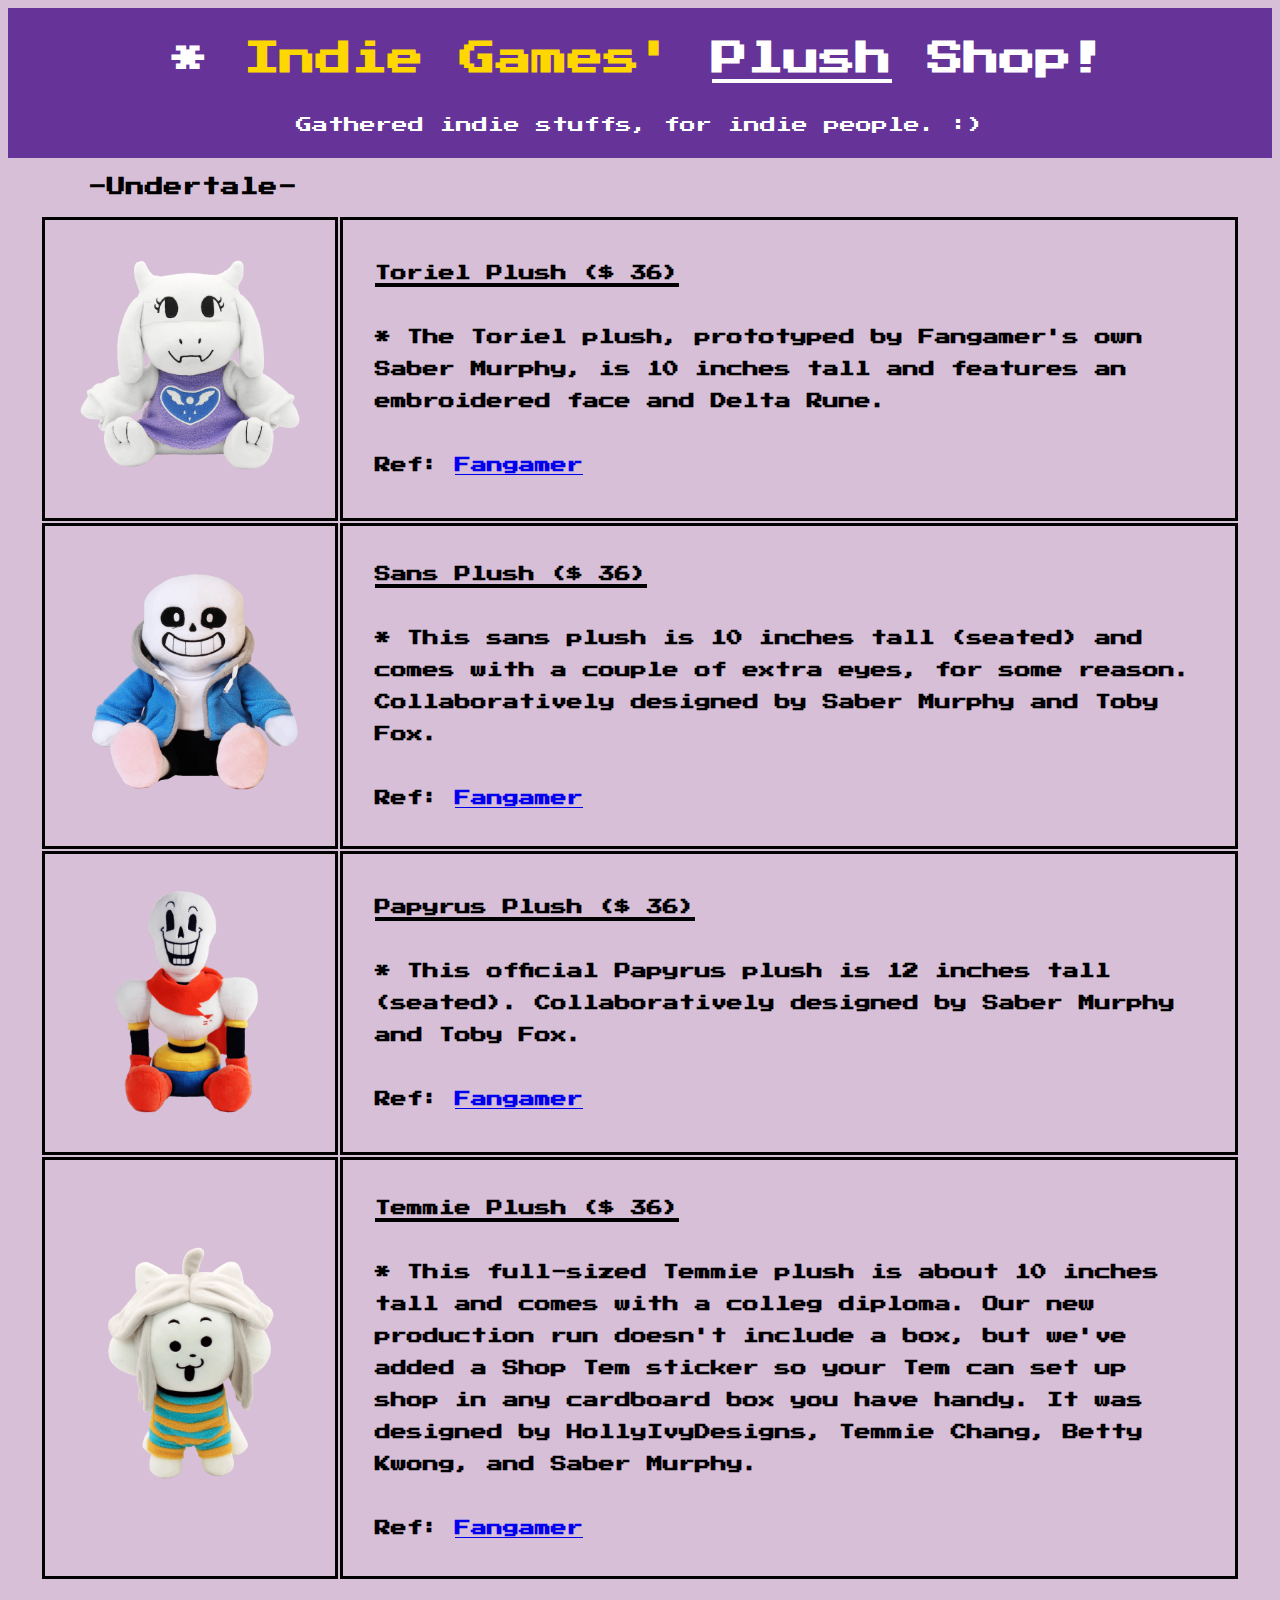
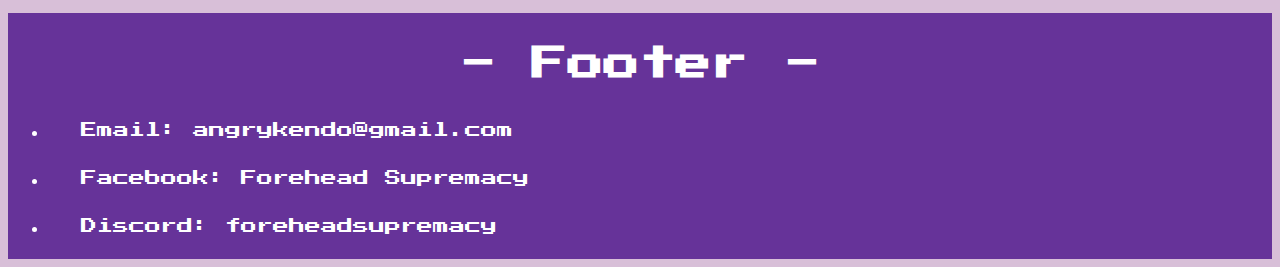
<file: my1stcategory.html>
<!DOCTYPE html>
<html lang="en">
<head>

    <meta charset="UTF-8">
    <meta name="viewport" content="width=device-width, initial-scale=1.0">
    <title>My 1st Category</title>

    <link rel="stylesheet" href="mystyle.css">

</head>
<body>
    
    <div id="head">
    <h1>* <font id="indie">Indie Games'</font> <u>Plush</u> Shop!</h1>
    <p id="subh">Gathered indie stuffs, for indie people. :)</p>
    </div>

    <h3>-Undertale-</h3>
        <table>
            <tr>
                <th><img src="resources/Toriel_Plush.png" alt="Toriel Plush"></th>
                <th class="des"><u>Toriel Plush ($ 36)</u><br><br>
                    * The Toriel plush, prototyped by Fangamer's own Saber Murphy, is 10 inches tall and features an embroidered face and Delta Rune.<br><br>
                    Ref: <a href="https://www.fangamer.com/collections/undertale/products/undertale-toriel-plush">Fangamer</a>
                </th>
            </tr>
            <tr>
                <td><img src="resources/Sans_Plush.png" alt="Sans Plush"></td>
                <td class="des"><u>Sans Plush ($ 36)</u><br><br>
                    * This sans plush is 10 inches tall (seated) and comes with a couple of extra eyes, for some reason. Collaboratively designed by Saber Murphy and Toby Fox.<br><br>
                    Ref: <a href="https://www.fangamer.com/collections/undertale/products/undertale-sans-plush">Fangamer</a>
                </td>
            </tr>
            <tr>
                <td><img src="resources/Papyrus_Plush.png" alt="Papyrus Plush"></td>
                <td class="des"><u>Papyrus Plush ($ 36)</u><br><br>
                    * This official Papyrus plush is 12 inches tall (seated). Collaboratively designed by Saber Murphy and Toby Fox.<br><br>
                    Ref: <a href="https://www.fangamer.com/collections/undertale/products/papyrus-plush">Fangamer</a>
                </td>
            </tr>
            <tr>
                <td><img src="resources/Temmie_Plush.png" alt="Temmie Plush"></td>
                <td class="des"><u>Temmie Plush ($ 36)</u><br><br>
                    * This full-sized Temmie plush is about 10 inches tall and comes with a colleg diploma. Our new production run doesn't include a box, but we've added a Shop Tem sticker so your Tem can set up shop in any cardboard box you have handy. It was designed by HollyIvyDesigns, Temmie Chang, Betty Kwong, and Saber Murphy.<br><br>
                    Ref: <a href="https://www.fangamer.com/products/undertale-shop-tem-plush?_pos=4&_psq=temmie&_ss=e&_v=1.0">Fangamer</a>
                </td>
            </tr>
        </table>

        <footer>
        <div id="footer">
            <h1>- Footer -</h1>
            <ul>
                <li>
                    <p>Email: angrykendo@gmail.com</p>
                </li>
                <li>
                    <p>Facebook: Forehead Supremacy</p>
                </li>
                <li>
                    <p>Discord: foreheadsupremacy</p>
                </li>
            </ul>
        </div>
    </footer>

    <noscript>Couldn't show you the Indie stuffs if your JavaScript doesn't in your browser support, sorry! :(</noscript>

</body>
</html>
</file>
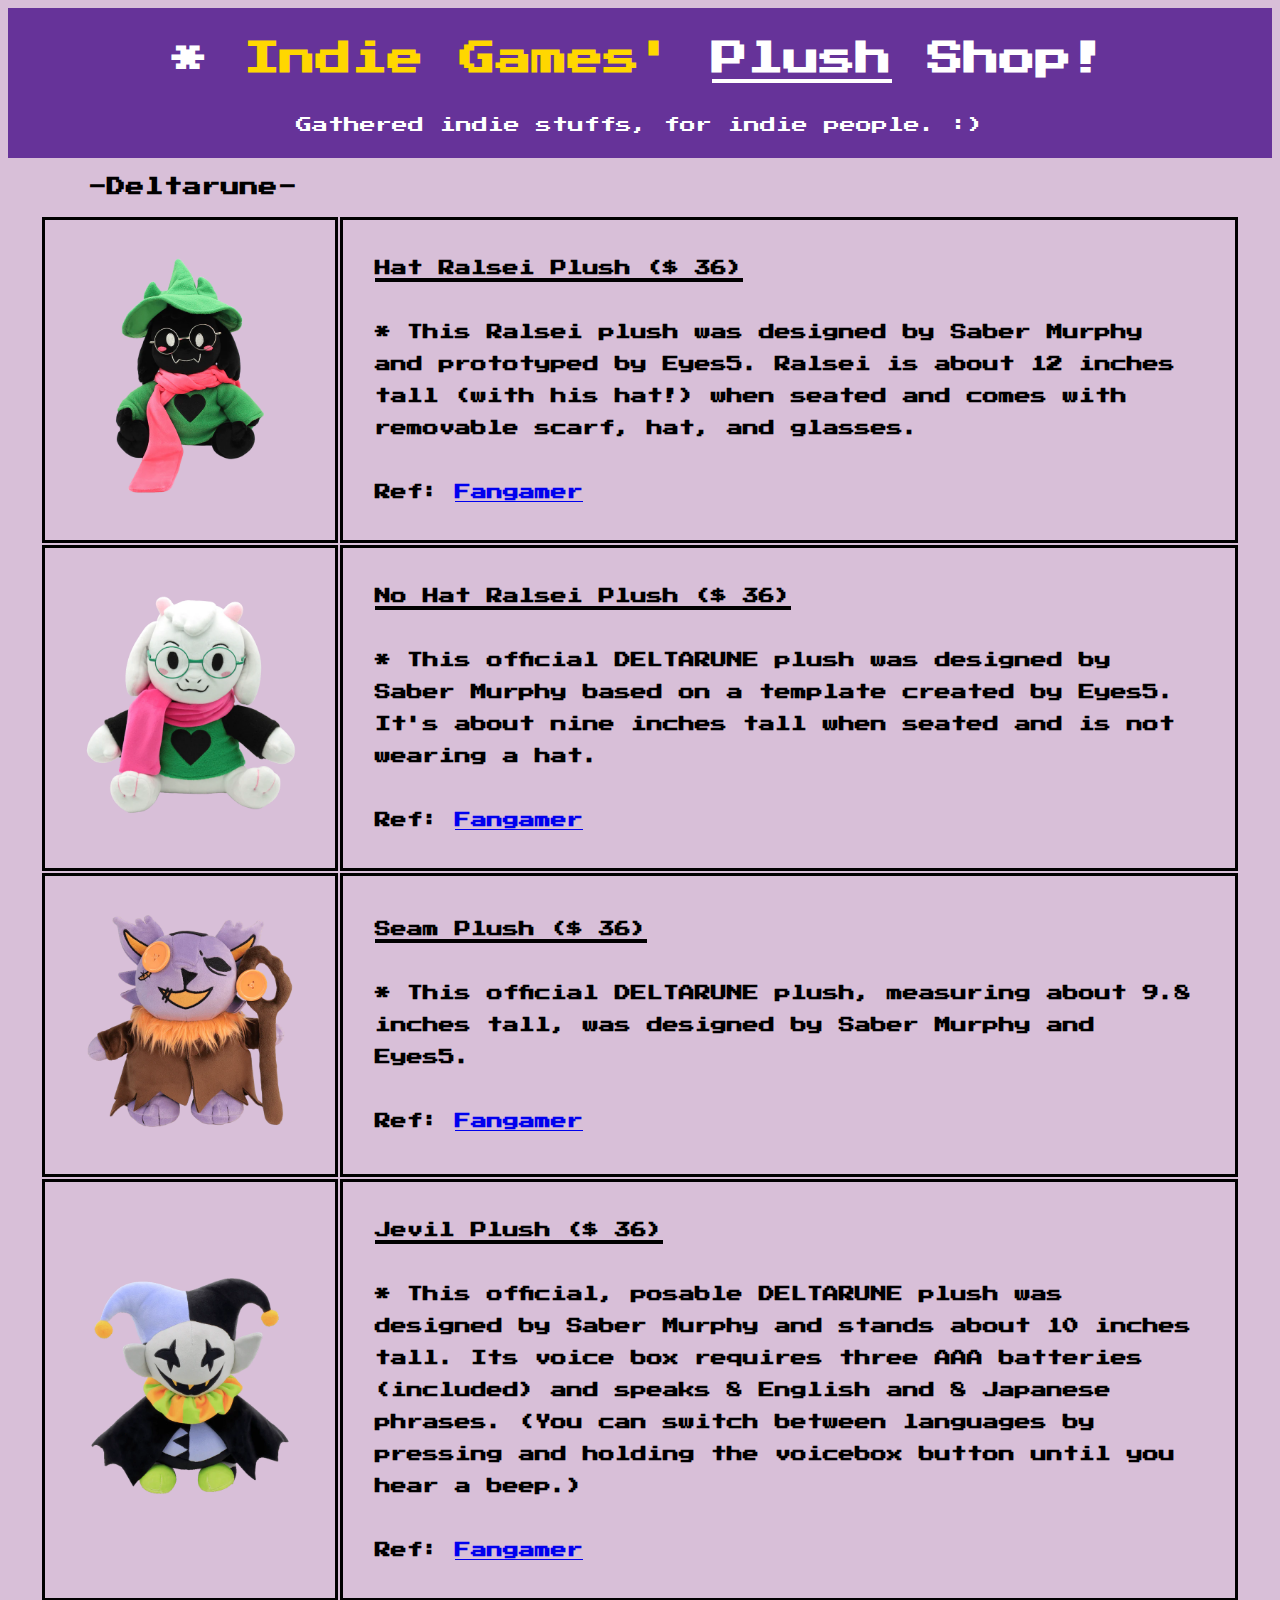
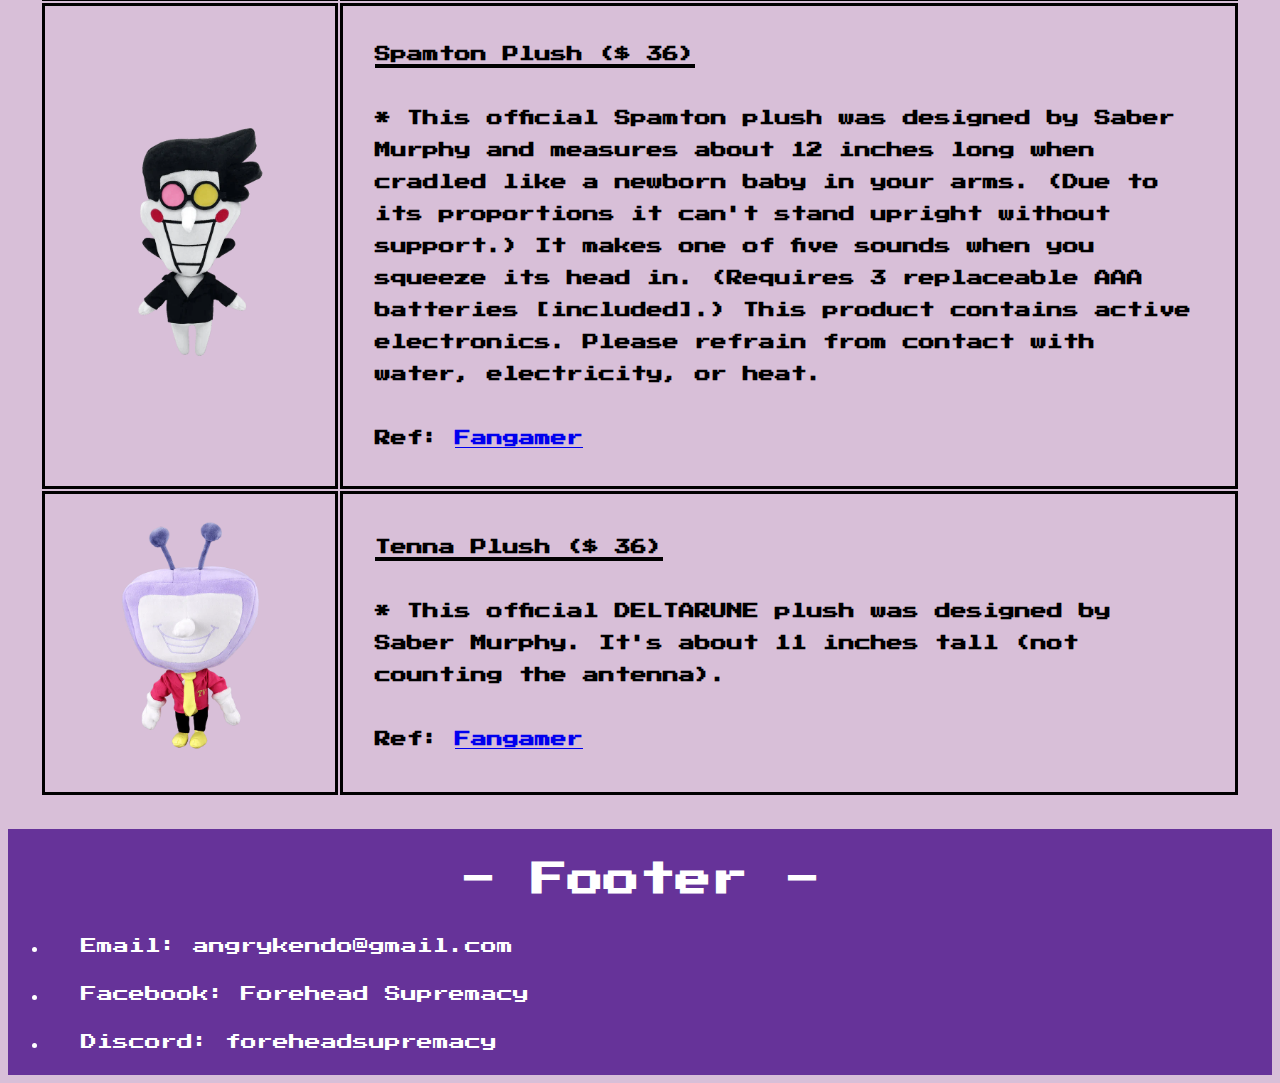
<file: my2ndcategory.html>
<!DOCTYPE html>
<html lang="en">
<head>

    <meta charset="UTF-8">
    <meta name="viewport" content="width=device-width, initial-scale=1.0">
    <title>My 2nd Category</title>

    <link rel="stylesheet" href="mystyle.css">

</head>
<body>
    
    <div id="head">
    <h1>* <font id="indie">Indie Games'</font> <u>Plush</u> Shop!</h1>
    <p id="subh">Gathered indie stuffs, for indie people. :)</p>
    </div>

    <h3>-Deltarune-</h3>
        <table>
            <tr>
                <th><img src="resources/Hat_Ralsei_Plush.png" alt="Hat Ralsei Plush"></th>
                <th class="des"><u>Hat Ralsei Plush ($ 36)</u><br><br>
                    * This Ralsei plush was designed by Saber Murphy and prototyped by Eyes5. Ralsei is about 12 inches tall (with his hat!) when seated and comes with removable scarf, hat, and glasses.<br><br>
                    Ref: <a href="https://www.fangamer.com/products/deltarune-ralsei-plush?_pos=1&_psq=ralse&_ss=e&_v=1.0">Fangamer</a>
                </th>
            </tr>
            <tr>
                <td><img src="resources/No_Hat_Ralsei_Plush.png" alt="No Hat Ralsei Plush"></td>
                <td class="des"><u>No Hat Ralsei Plush ($ 36)</u><br><br>
                    * This official DELTARUNE plush was designed by Saber Murphy based on a template created by Eyes5. It's about nine inches tall when seated and is not wearing a hat.<br><br>
                    Ref: <a href="https://www.fangamer.com/products/deltarune-ch2-ralsei-plush">Fangamer</a>
                </td>
            </tr>
            <tr>
                <td><img src="resources/Seam_Plush.png" alt="Seam Plush"></td>
                <td class="des"><u>Seam Plush ($ 36)</u><br><br>
                    * This official DELTARUNE plush, measuring about 9.8 inches tall, was designed by Saber Murphy and Eyes5.<br><br>
                    Ref: <a href="https://www.fangamer.com/products/seam-deltarune-plush?_pos=1&_psq=seam+plu&_ss=e&_v=1.0">Fangamer</a>
                </td>
            </tr>
            <tr>
                <td><img src="resources/Jevil_Plush.png" alt="Jevil Plush"></td>
                <td class="des"><u>Jevil Plush ($ 36)</u><br><br>
                    * This official, posable DELTARUNE plush was designed by Saber Murphy and stands about 10 inches tall. Its voice box requires three AAA batteries (included) and speaks 8 English and 8 Japanese phrases. (You can switch between languages by pressing and holding the voicebox button until you hear a beep.)<br><br>
                    Ref: <a href="https://www.fangamer.com/products/jevil-plush?_pos=1&_psq=jevil&_ss=e&_v=1.0">Fangamer</a>
                </td>
            </tr>
            <tr>
                <td><img src="resources/Spamton_Plush.png" alt="[KROMER] MAN"></td>
                <td class="des"><u>Spamton Plush ($ 36)</u><br><br>
                    * This official Spamton plush was designed by Saber Murphy and measures about 12 inches long when cradled like a newborn baby in your arms. (Due to its proportions it can't stand upright without support.) It makes one of five sounds when you squeeze its head in. (Requires 3 replaceable AAA batteries [included].) This product contains active electronics. Please refrain from contact with water, electricity, or heat.<br><br>
                    Ref: <a href="https://www.fangamer.com/products/deltarune-spamton-plush">Fangamer</a>
                </td>
            </tr>
            <tr>
                <td><img src="resources/Tenna_Plush.png" alt="Tenna Plush"></td>
                <td class="des"><u>Tenna Plush ($ 36)</u><br><br>
                    * This official DELTARUNE plush was designed by Saber Murphy. It's about 11 inches tall (not counting the antenna). <br><br>
                    Ref: <a href="https://www.fangamer.com/products/tenna-deltarune-plush">Fangamer</a>
                </td>
            </tr>
        </table>

        <footer>
        <div id="footer">
            <h1>- Footer -</h1>
            <ul>
                <li>
                    <p>Email: angrykendo@gmail.com</p>
                </li>
                <li>
                    <p>Facebook: Forehead Supremacy</p>
                </li>
                <li>
                    <p>Discord: foreheadsupremacy</p>
                </li>
            </ul>
        </div>
    </footer>

    <noscript>Couldn't show you the Indie stuffs if your JavaScript doesn't in your browser support, sorry! :(</noscript>

</body>
</html>
</file>
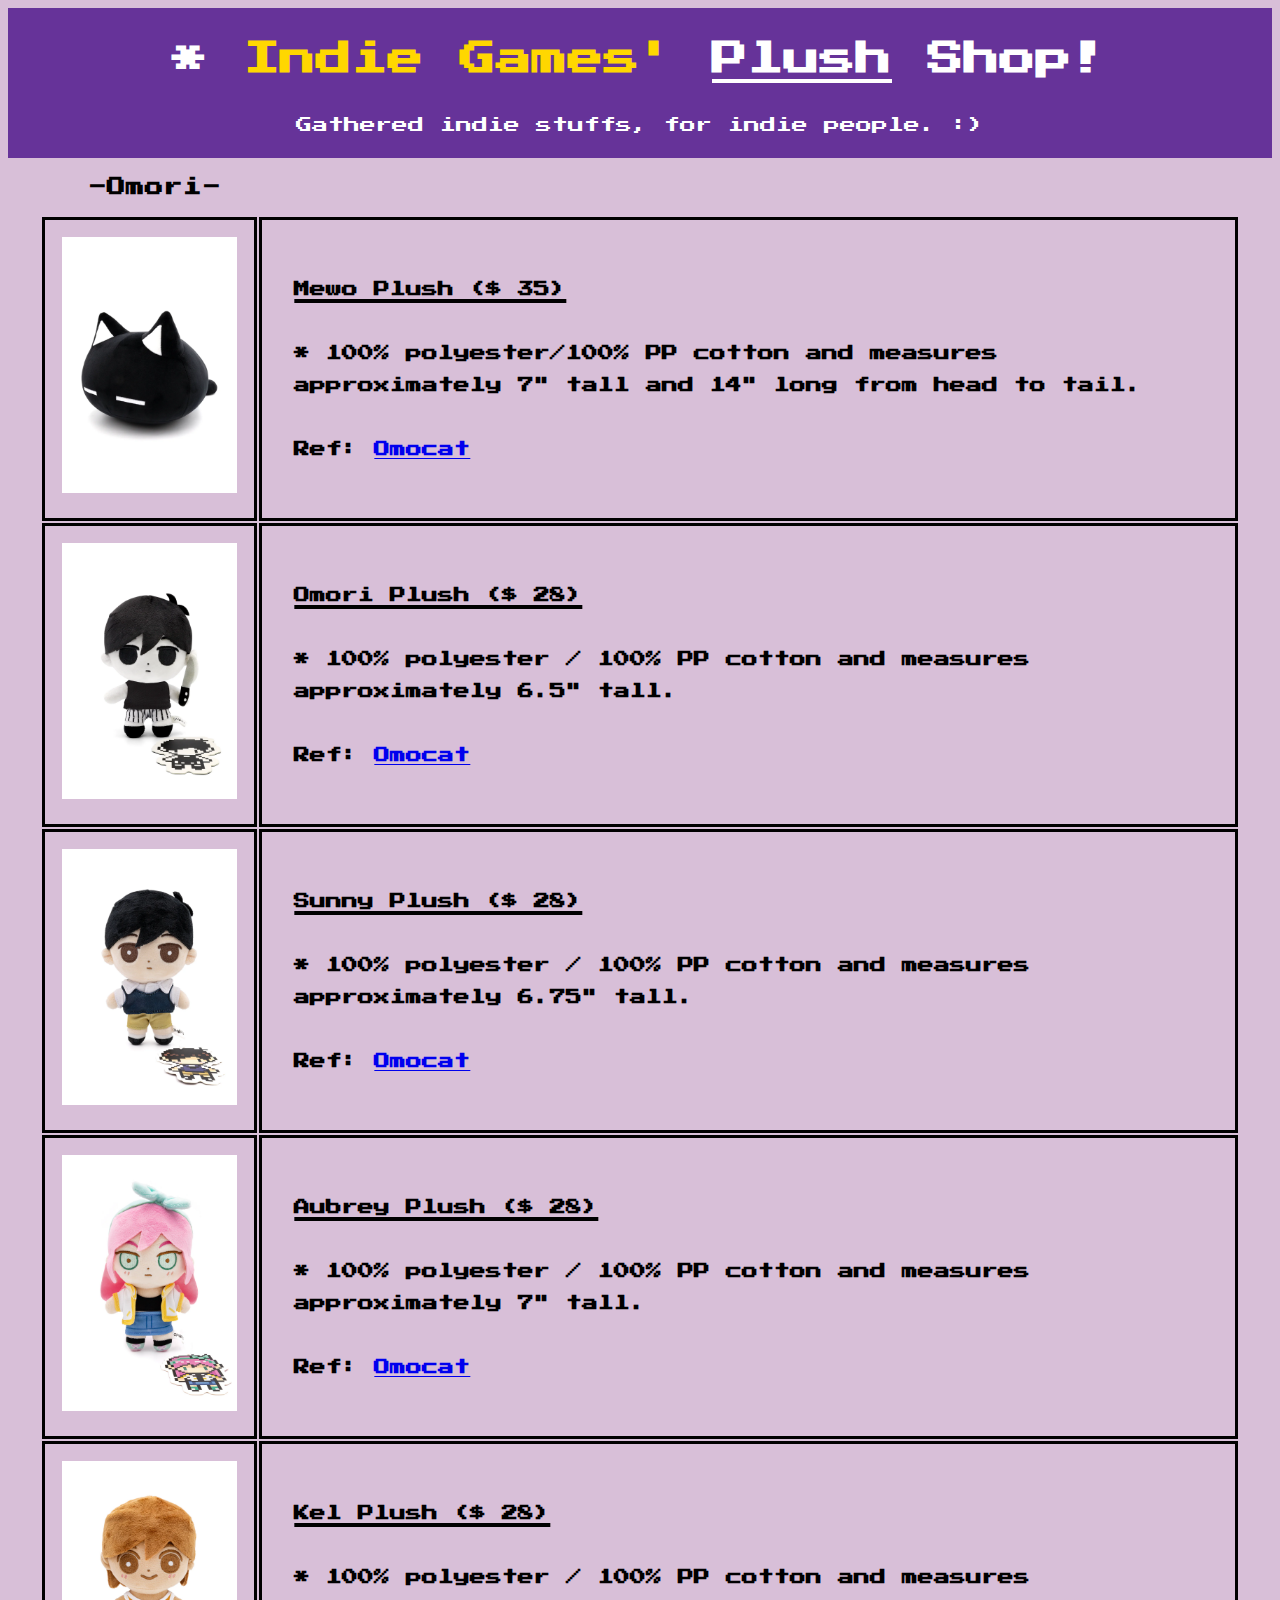
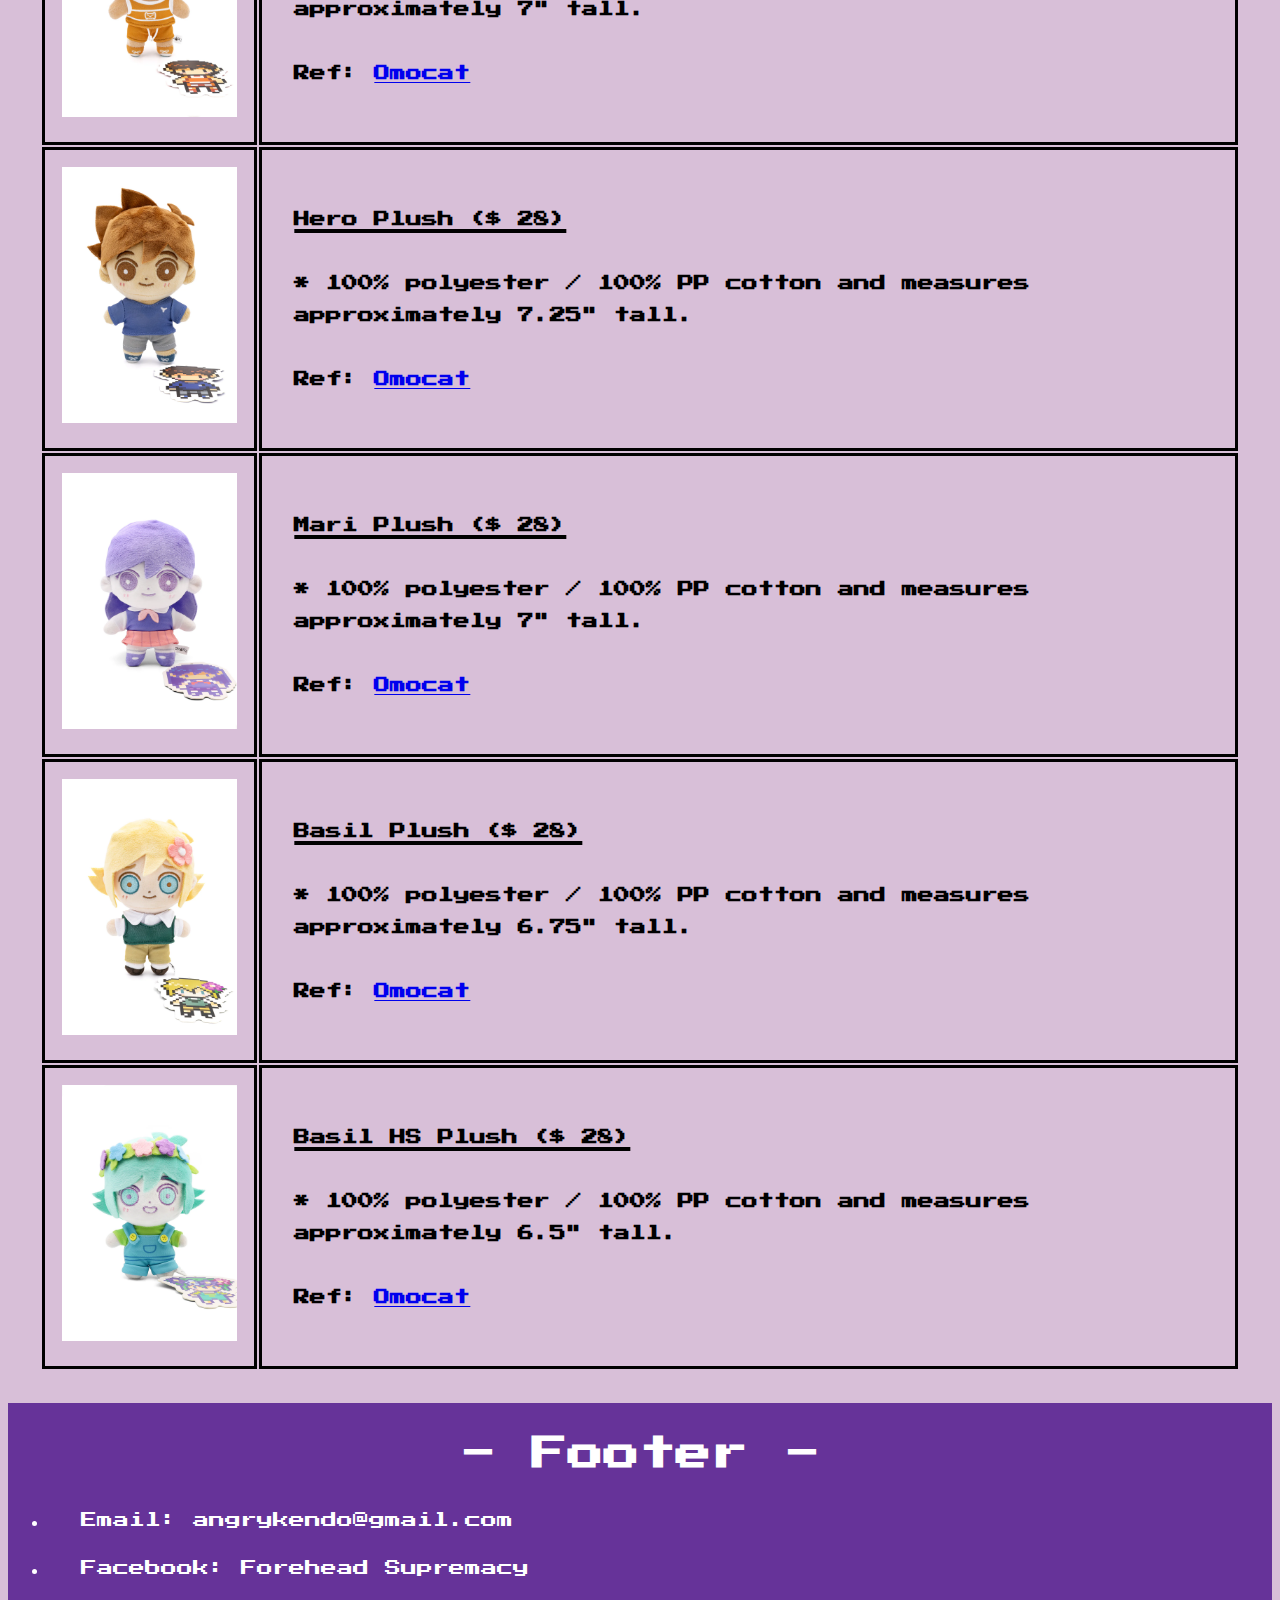
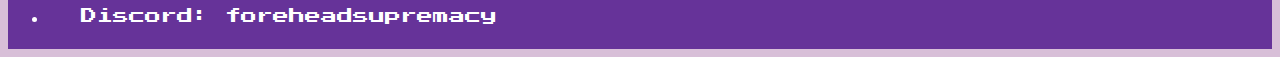
<file: my3rdcategory.html>
<!DOCTYPE html>
<html lang="en">
<head>

    <meta charset="UTF-8">
    <meta name="viewport" content="width=device-width, initial-scale=1.0">
    <title>My 3rd Category</title>

    <link rel="stylesheet" href="mystyle.css">

</head>
<body>
    
    <div id="head">
    <h1>* <font id="indie">Indie Games'</font> <u>Plush</u> Shop!</h1>
    <p id="subh">Gathered indie stuffs, for indie people. :)</p>
    </div>

    <h3>-Omori-</h3>
        <table>
            <tr>
                <th><img src="resources/Mewo_Plush.png" alt="Mewo Plush"></th>
                <th class="des"><u>Mewo Plush ($ 35)</u><br><br>
                    * 100% polyester/100% PP cotton and measures approximately 7" tall and 14" long from head to tail.<br><br>
                    Ref: <a href="https://www.omocat-shop.com/collections/omori/products/mewo-plush">Omocat</a>
                </th>
            </tr>
            <tr>
                <td><img src="resources/Omori_Plush.png" alt="Omori Plush"></td>
                <td class="des"><u>Omori Plush ($ 28)</u><br><br>
                    * 100% polyester / 100% PP cotton and measures approximately 6.5" tall. <br><br>
                    Ref: <a href="https://www.omocat-shop.com/collections/omori/products/omori-plush">Omocat</a>
                </td>
            </tr>
            <tr>
                <td><img src="resources/Sunny_Plush.png" alt="Sunny Plush"></td>
                <td class="des"><u>Sunny Plush ($ 28)</u><br><br>
                    * 100% polyester / 100% PP cotton and measures approximately 6.75" tall. <br><br>
                    Ref: <a href="https://www.omocat-shop.com/collections/omori/products/sunny-plush">Omocat</a>
                </td>
            </tr>
            <tr>
                <td><img src="resources/Aubrey_Plush.png" alt="Aubrey Plush"></td>
                <td class="des"><u>Aubrey Plush ($ 28)</u><br><br>
                    * 100% polyester / 100% PP cotton and measures approximately 7" tall. <br><br>
                    Ref: <a href="https://www.omocat-shop.com/collections/omori/products/faraway-aubrey-plush">Omocat</a>
                </td>
            </tr>
            <tr>
                <td><img src="resources/Kel_Plush.png" alt="Kel Plush"></td>
                <td class="des"><u>Kel Plush ($ 28)</u><br><br>
                    * 100% polyester / 100% PP cotton and measures approximately 7" tall. <br><br>
                    Ref: <a href="https://www.omocat-shop.com/collections/omori/products/faraway-kel-plush">Omocat</a>
                </td>
            </tr>
            <tr>
                <td><img src="resources/Hero_Plush.png" alt="Hero Plush"></td>
                <td class="des"><u>Hero Plush ($ 28)</u><br><br>
                    * 100% polyester / 100% PP cotton and measures approximately 7.25" tall. <br><br>
                    Ref: <a href="https://www.omocat-shop.com/collections/omori/products/faraway-hero-plush">Omocat</a>
                </td>
            </tr>
            <tr>
                <td><img src="resources/Mari_Plush.png" alt="Mari Plush"></td>
                <td class="des"><u>Mari Plush ($ 28)</u><br><br>
                    * 100% polyester / 100% PP cotton and measures approximately 7" tall. <br><br>
                    Ref: <a href="https://www.omocat-shop.com/collections/omori/products/mari-plush">Omocat</a>
                </td>
            </tr>
            <tr>
                <td><img src="resources/Basil_Plush.png" alt="Basil Plush"></td>
                <td class="des"><u>Basil Plush ($ 28)</u><br><br>
                    * 100% polyester / 100% PP cotton and measures approximately 6.75" tall. <br><br>
                    Ref: <a href="https://www.omocat-shop.com/collections/omori/products/faraway-basil-plush">Omocat</a>
                </td>
            </tr>
            <tr>
                <td><img src="resources/Basil_Alt_Plush.png" alt="Basil HS Plush"></td>
                <td class="des"><u>Basil HS Plush ($ 28)</u><br><br>
                    * 100% polyester / 100% PP cotton and measures approximately 6.5" tall. <br><br>
                    Ref: <a href="https://www.omocat-shop.com/collections/omori/products/basil-plush">Omocat</a>
                </td>
            </tr>
        </table>

        <footer>
        <div id="footer">
            <h1>- Footer -</h1>
            <ul>
                <li>
                    <p>Email: angrykendo@gmail.com</p>
                </li>
                <li>
                    <p>Facebook: Forehead Supremacy</p>
                </li>
                <li>
                    <p>Discord: foreheadsupremacy</p>
                </li>
            </ul>
        </div>
    </footer>

    <noscript>Couldn't show you the Indie stuffs if your JavaScript doesn't in your browser support, sorry! :(</noscript>

</body>
</html>
</file>
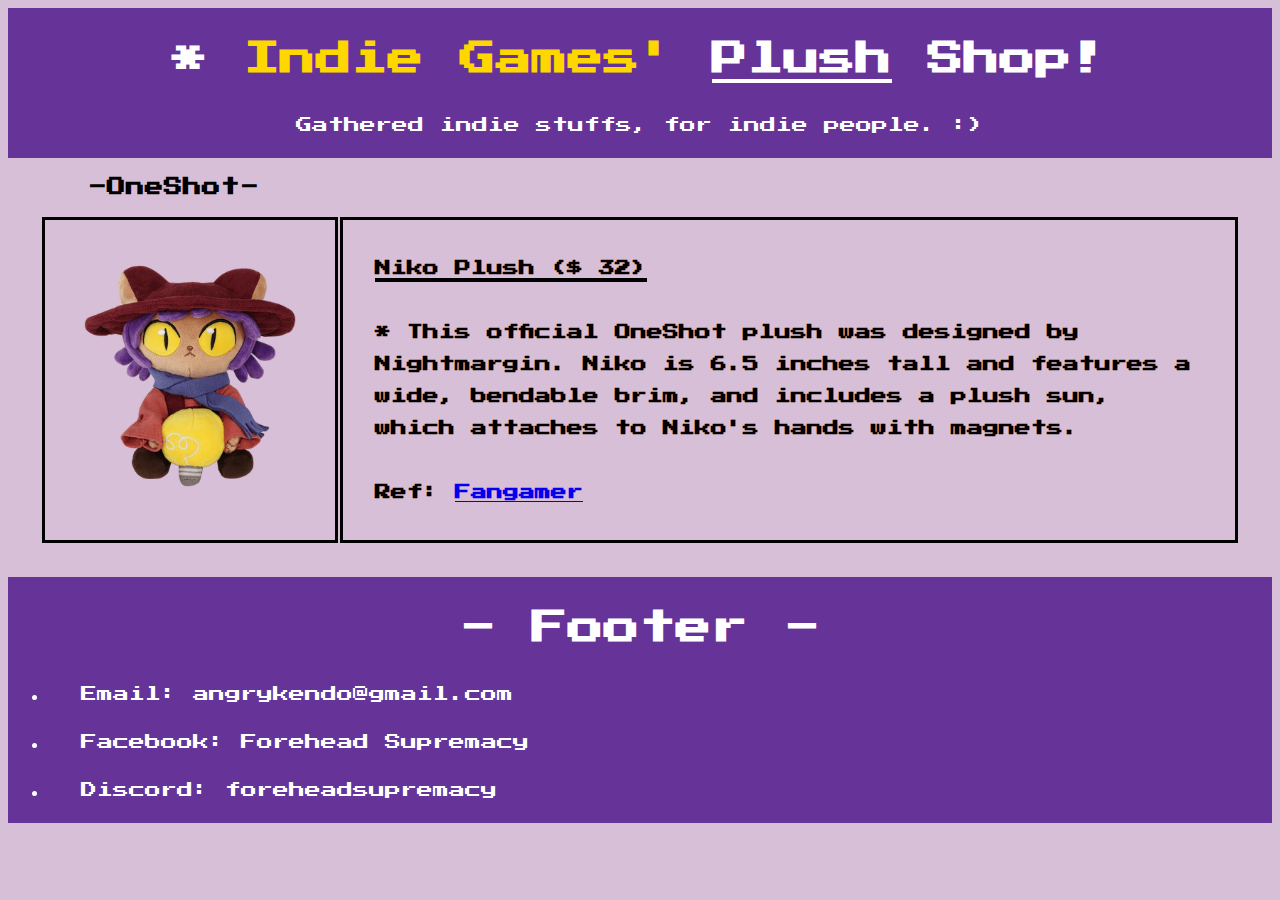
<file: my4thcategory.html>
<!DOCTYPE html>
<html lang="en">
<head>

    <meta charset="UTF-8">
    <meta name="viewport" content="width=device-width, initial-scale=1.0">
    <title>My 4th Category</title>

    <link rel="stylesheet" href="mystyle.css">

</head>
<body>
    
    <div id="head">
    <h1>* <font id="indie">Indie Games'</font> <u>Plush</u> Shop!</h1>
    <p id="subh">Gathered indie stuffs, for indie people. :)</p>
    </div>

    <h3>-OneShot-</h3>
        <table>
            <tr>
                <th><img src="resources/Niko_Plush.png" alt="Niko Plush"></th>
                <th class="des"><u>Niko Plush ($ 32)</u><br><br>
                    * This official OneShot plush was designed by Nightmargin. Niko is 6.5 inches tall and features a wide, bendable brim, and includes a plush sun, which attaches to Niko's hands with magnets.<br><br>
                    Ref: <a href="https://www.fangamer.com/products/oneshot-niko-plush?_pos=1&_sid=3a9a5e9ac&_ss=r&variant=19666535841849">Fangamer</a>
                </th>
            </tr>
        </table>

        <footer>
        <div id="footer">
            <h1>- Footer -</h1>
            <ul>
                <li>
                    <p>Email: angrykendo@gmail.com</p>
                </li>
                <li>
                    <p>Facebook: Forehead Supremacy</p>
                </li>
                <li>
                    <p>Discord: foreheadsupremacy</p>
                </li>
            </ul>
        </div>
    </footer>

    <noscript>Couldn't show you the Indie stuffs if your JavaScript doesn't in your browser support, sorry! :(</noscript>

</body>
</html>
</file>
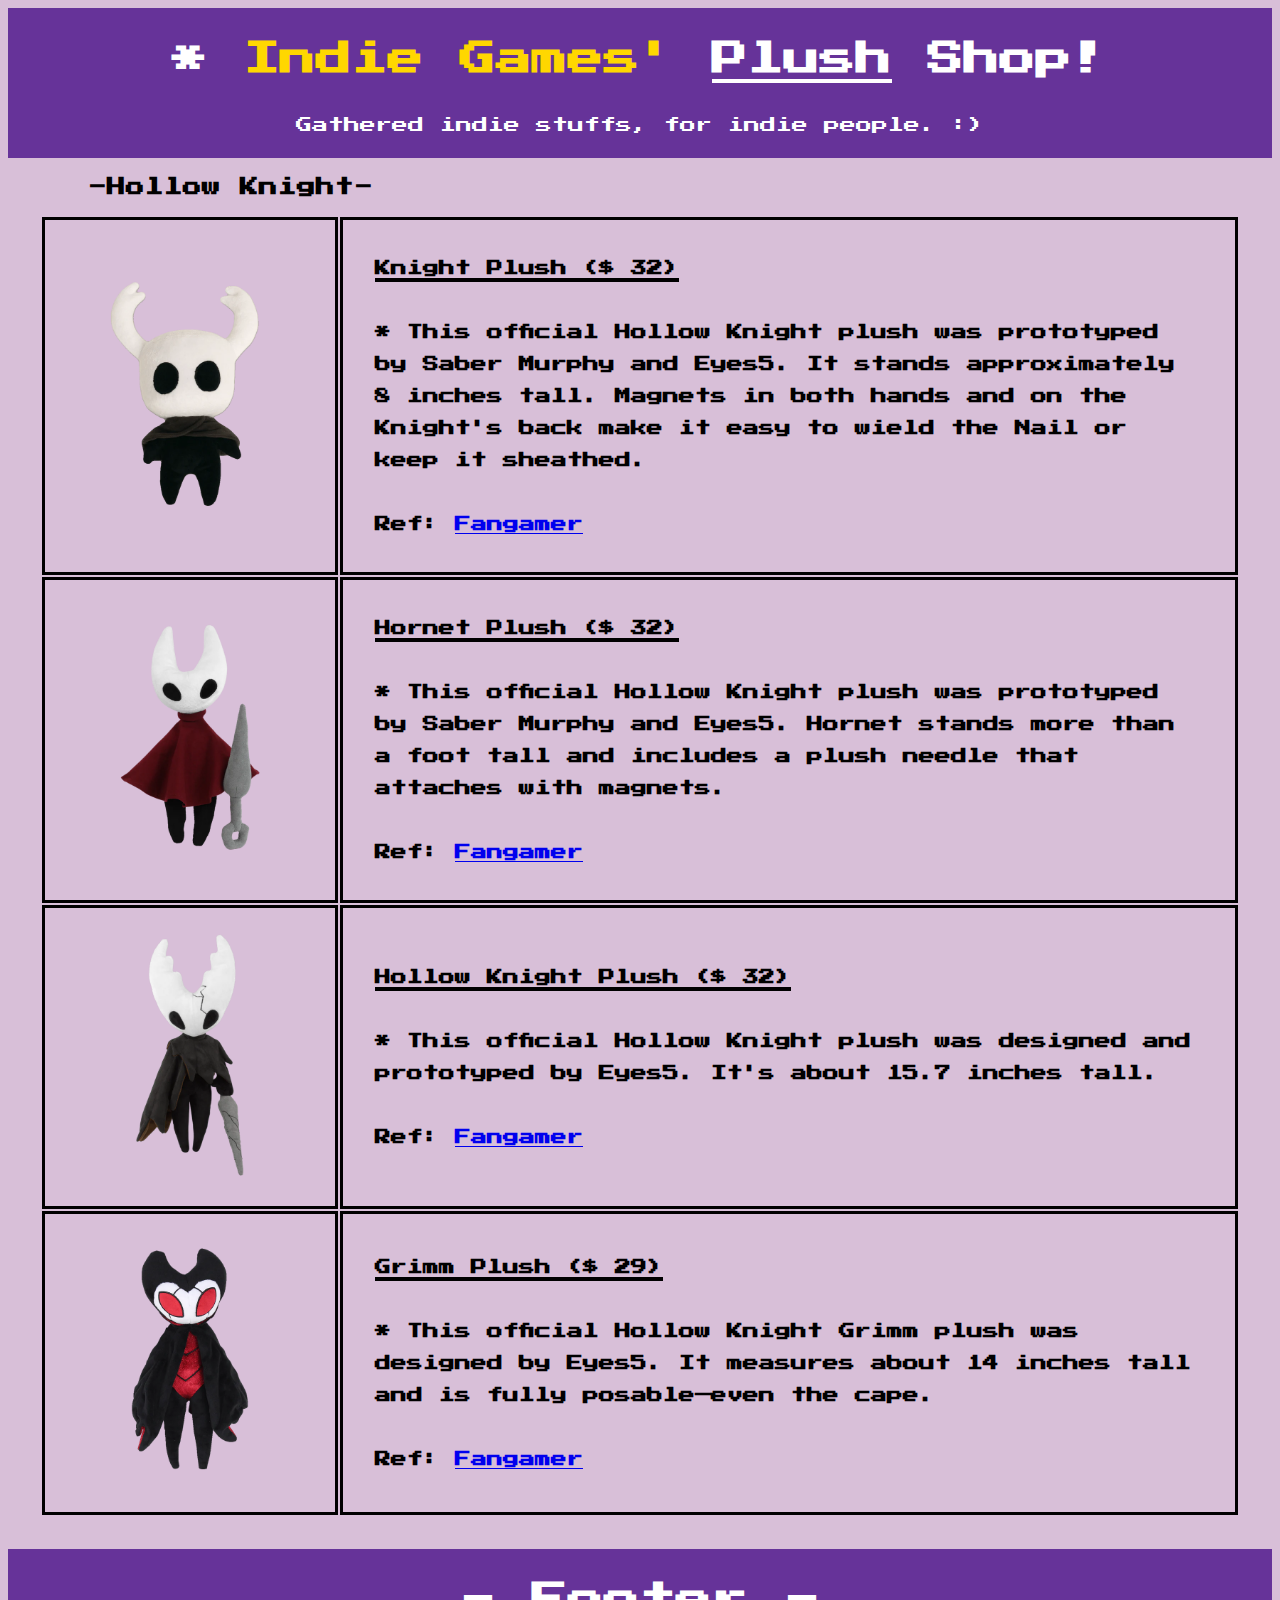
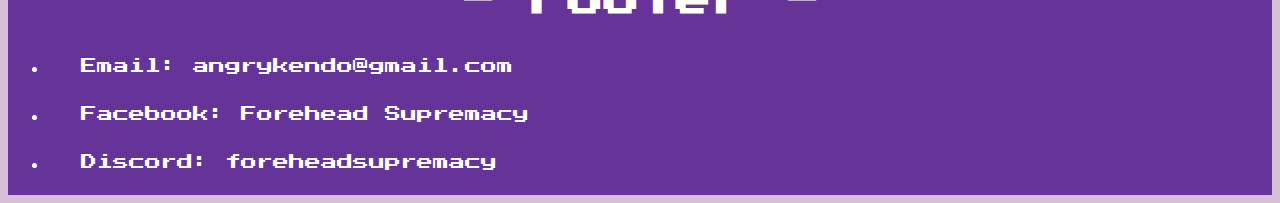
<file: my5thcategory.html>
<!DOCTYPE html>
<html lang="en">
<head>

    <meta charset="UTF-8">
    <meta name="viewport" content="width=device-width, initial-scale=1.0">
    <title>My 5th Category</title>

    <link rel="stylesheet" href="mystyle.css">

</head>
<body>
    
    <div id="head">
    <h1>* <font id="indie">Indie Games'</font> <u>Plush</u> Shop!</h1>
    <p id="subh">Gathered indie stuffs, for indie people. :)</p>
    </div>

    <h3>-Hollow Knight-</h3>
        <table>
            <tr>
                <th><img src="resources/Knight_Plush.png" alt="Knight Plush"></th>
                <th class="des"><u>Knight Plush ($ 32)</u><br><br>
                    * This official Hollow Knight plush was prototyped by Saber Murphy and Eyes5. It stands approximately 8 inches tall. Magnets in both hands and on the Knight's back make it easy to wield the Nail or keep it sheathed.<br><br>
                    Ref: <a href="https://www.fangamer.com/products/hollow-knight-plush?_pos=3&_psq=Knight&_ss=e&_v=1.0">Fangamer</a>
                </th>
            </tr>
            <tr>
                <td><img src="resources/Hornet_Plush.png" alt="Silksong is real"></td>
                <td class="des"><u>Hornet Plush ($ 32)</u><br><br>
                    * This official Hollow Knight plush was prototyped by Saber Murphy and Eyes5. Hornet stands more than a foot tall and includes a plush needle that attaches with magnets.<br><br>
                    Ref: <a href="https://www.fangamer.com/products/hollow-knight-hornet-plush?_pos=4&_psq=hornet&_ss=e&_v=1.0">Fangamer</a>
                </td>
            </tr>
            <tr>
                <td><img src="resources/Hollow_Knight_Plush.png" alt="Hollow Knight Plush"></td>
                <td class="des"><u>Hollow Knight Plush ($ 32)</u><br><br>
                    * This official Hollow Knight plush was designed and prototyped by Eyes5. It's about 15.7 inches tall.<br><br>
                    Ref: <a href="https://www.fangamer.com/products/hollow-knight-the-hollow-knight-plush?_pos=2&_psq=hollow&_ss=e&_v=1.0">Fangamer</a>
                </td>
            </tr>
            <tr>
                <td><img src="resources/Grimm_Plush.png" alt="Grimm Plush"></td>
                <td class="des"><u>Grimm Plush ($ 29)</u><br><br>
                    * This official Hollow Knight Grimm plush was designed by Eyes5. It measures about 14 inches tall and is fully posable—even the cape.<br><br>
                    Ref: <a href="https://www.fangamer.com/products/grimm-hollow-knight-plush?_pos=1&_psq=grimm&_ss=e&_v=1.0">Fangamer</a>
                </td>
            </tr>
        </table>

        <footer>
        <div id="footer">
            <h1>- Footer -</h1>
            <ul>
                <li>
                    <p>Email: angrykendo@gmail.com</p>
                </li>
                <li>
                    <p>Facebook: Forehead Supremacy</p>
                </li>
                <li>
                    <p>Discord: foreheadsupremacy</p>
                </li>
            </ul>
        </div>
    </footer>

    <noscript>Couldn't show you the Indie stuffs if your JavaScript doesn't in your browser support, sorry! :(</noscript>

</body>
</html>
</file>
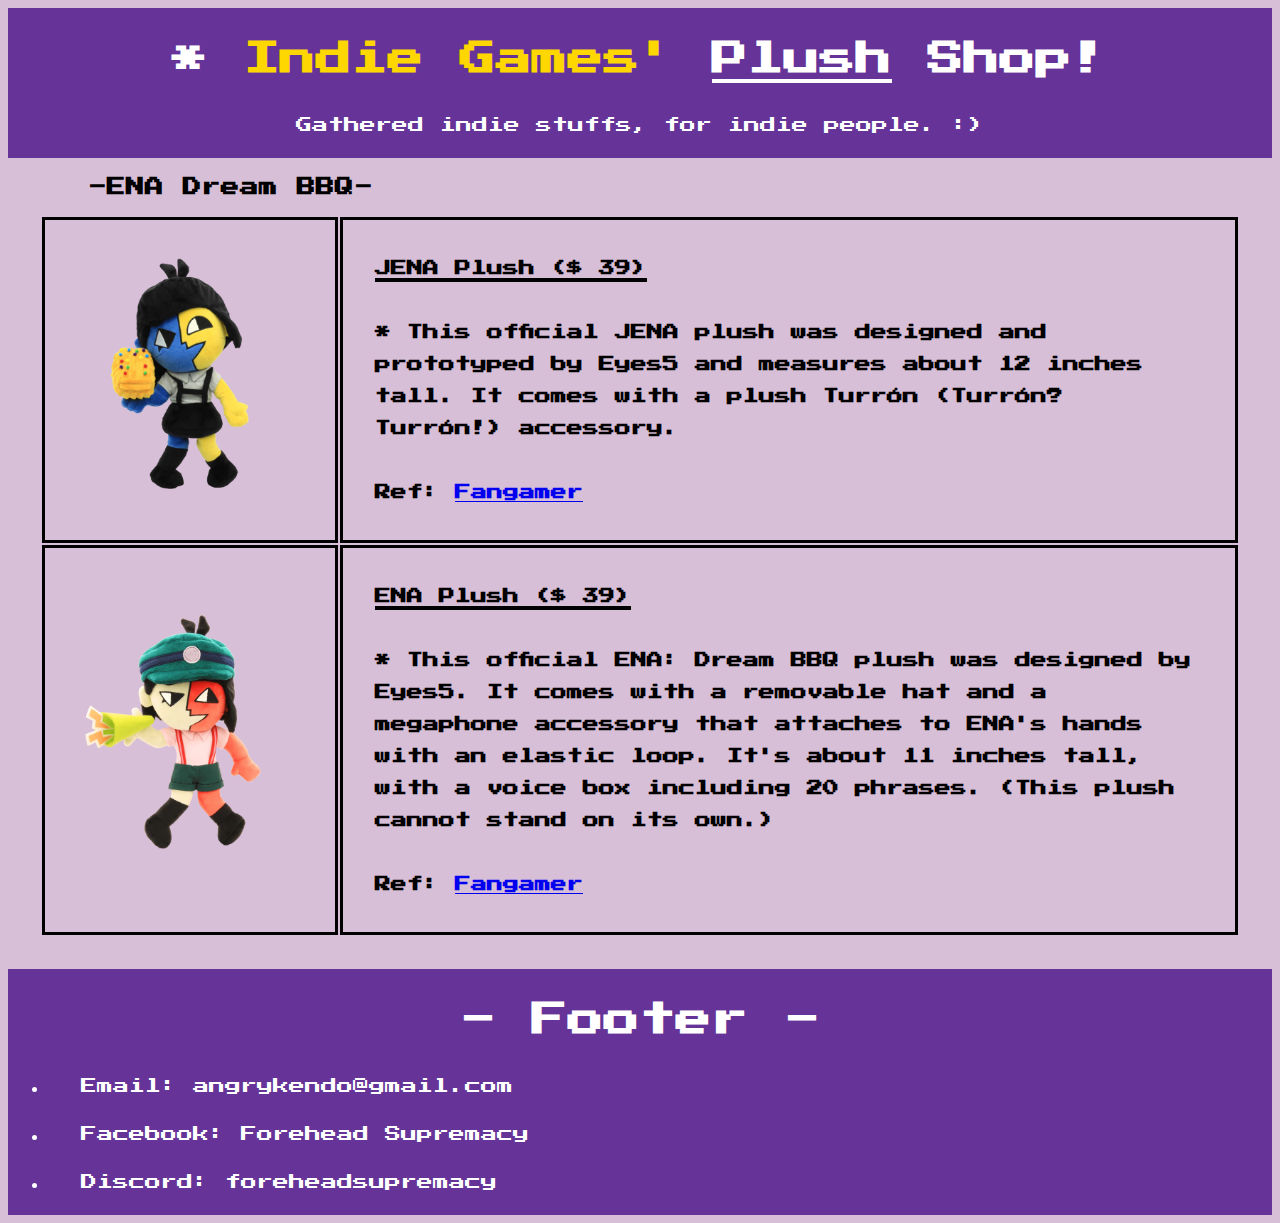
<file: my6thcategory.html>
<!DOCTYPE html>
<html lang="en">
<head>

    <meta charset="UTF-8">
    <meta name="viewport" content="width=device-width, initial-scale=1.0">
    <title>My 6th Category</title>

    <link rel="stylesheet" href="mystyle.css">

</head>
<body>
    
    <div id="head">
    <h1>* <font id="indie">Indie Games'</font> <u>Plush</u> Shop!</h1>
    <p id="subh">Gathered indie stuffs, for indie people. :)</p>
    </div>

    <h3>-ENA Dream BBQ-</h3>
        <table>
            <tr>
                <th><img src="resources/JENA_Plush.png" alt="JENA Plush"></th>
                <th class="des"><u>JENA Plush ($ 39)</u><br><br>
                    * This official JENA plush was designed and prototyped by Eyes5 and measures about 12 inches tall. It comes with a plush Turrón (Turrón? Turrón!) accessory.<br><br>
                    Ref: <a href="https://www.fangamer.com/products/ena-plush-s1?_pos=3&_psq=ENA&_ss=e&_v=1.0">Fangamer</a>
                </th>
            </tr>
            <tr>
                <td><img src="resources/ENA_Plush.png" alt="ENA Plush"></td>
                <td class="des"><u>ENA Plush ($ 39)</u><br><br>
                    * This official ENA: Dream BBQ plush was designed by Eyes5. It comes with a removable hat and a megaphone accessory that attaches to ENA's hands with an elastic loop. It's about 11 inches tall, with a voice box including 20 phrases. (This plush cannot stand on its own.)<br><br>
                    Ref: <a href="https://www.fangamer.com/products/ena-plush-dream-bbq?_pos=1&_psq=ENA&_ss=e&_v=1.0">Fangamer</a>
                </td>
            </tr>
        </table>

        <footer>
        <div id="footer">
            <h1>- Footer -</h1>
            <ul>
                <li>
                    <p>Email: angrykendo@gmail.com</p>
                </li>
                <li>
                    <p>Facebook: Forehead Supremacy</p>
                </li>
                <li>
                    <p>Discord: foreheadsupremacy</p>
                </li>
            </ul>
        </div>
    </footer>

    <noscript>Couldn't show you the Indie stuffs if your JavaScript doesn't in your browser support, sorry! :(</noscript>

</body>
</html>
</file>
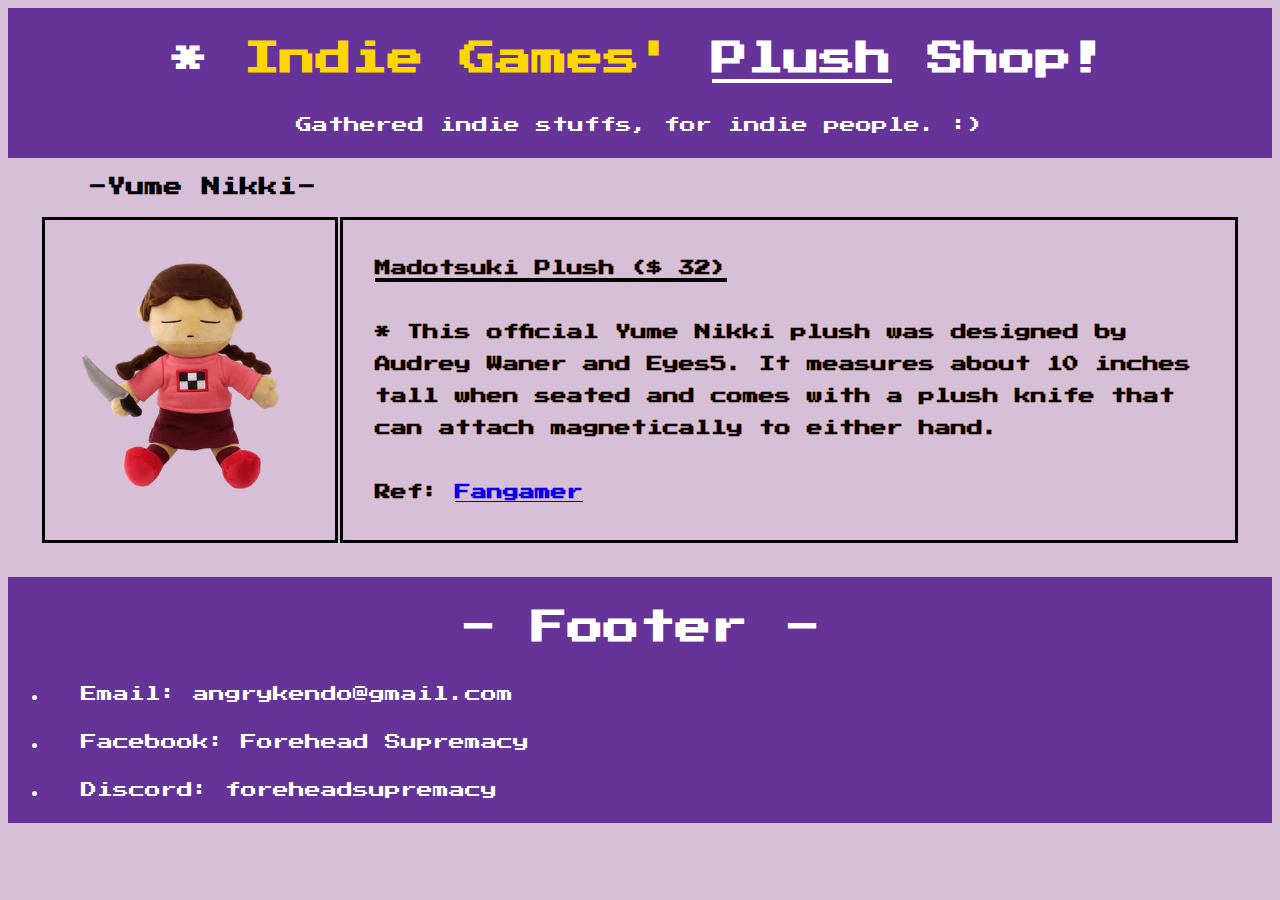
<file: my7thcategory.html>
<!DOCTYPE html>
<html lang="en">
<head>

    <meta charset="UTF-8">
    <meta name="viewport" content="width=device-width, initial-scale=1.0">
    <title>My 7th Category</title>

    <link rel="stylesheet" href="mystyle.css">

</head>
<body>
    
    <div id="head">
    <h1>* <font id="indie">Indie Games'</font> <u>Plush</u> Shop!</h1>
    <p id="subh">Gathered indie stuffs, for indie people. :)</p>
    </div>

    <h3>-Yume Nikki-</h3>
        <table>
            <tr>
                <th><img src="resources/Madotsuki_Plush.png" alt="Madotsuki Plush"></th>
                <th class="des"><u>Madotsuki Plush ($ 32)</u><br><br>
                    * This official Yume Nikki plush was designed by Audrey Waner and Eyes5. It measures about 10 inches tall when seated and comes with a plush knife that can attach magnetically to either hand.<br><br>
                    Ref: <a href="https://www.fangamer.com/products/yume-nikki-madotsuki-plush?_pos=1&_psq=madotsu&_ss=e&_v=1.0">Fangamer</a>
                </th>
            </tr>
        </table>

        <footer>
        <div id="footer">
            <h1>- Footer -</h1>
            <ul>
                <li>
                    <p>Email: angrykendo@gmail.com</p>
                </li>
                <li>
                    <p>Facebook: Forehead Supremacy</p>
                </li>
                <li>
                    <p>Discord: foreheadsupremacy</p>
                </li>
            </ul>
        </div>
    </footer>

    <noscript>Couldn't show you the Indie stuffs if your JavaScript doesn't in your browser support, sorry! :(</noscript>

</body>
</html>
</file>
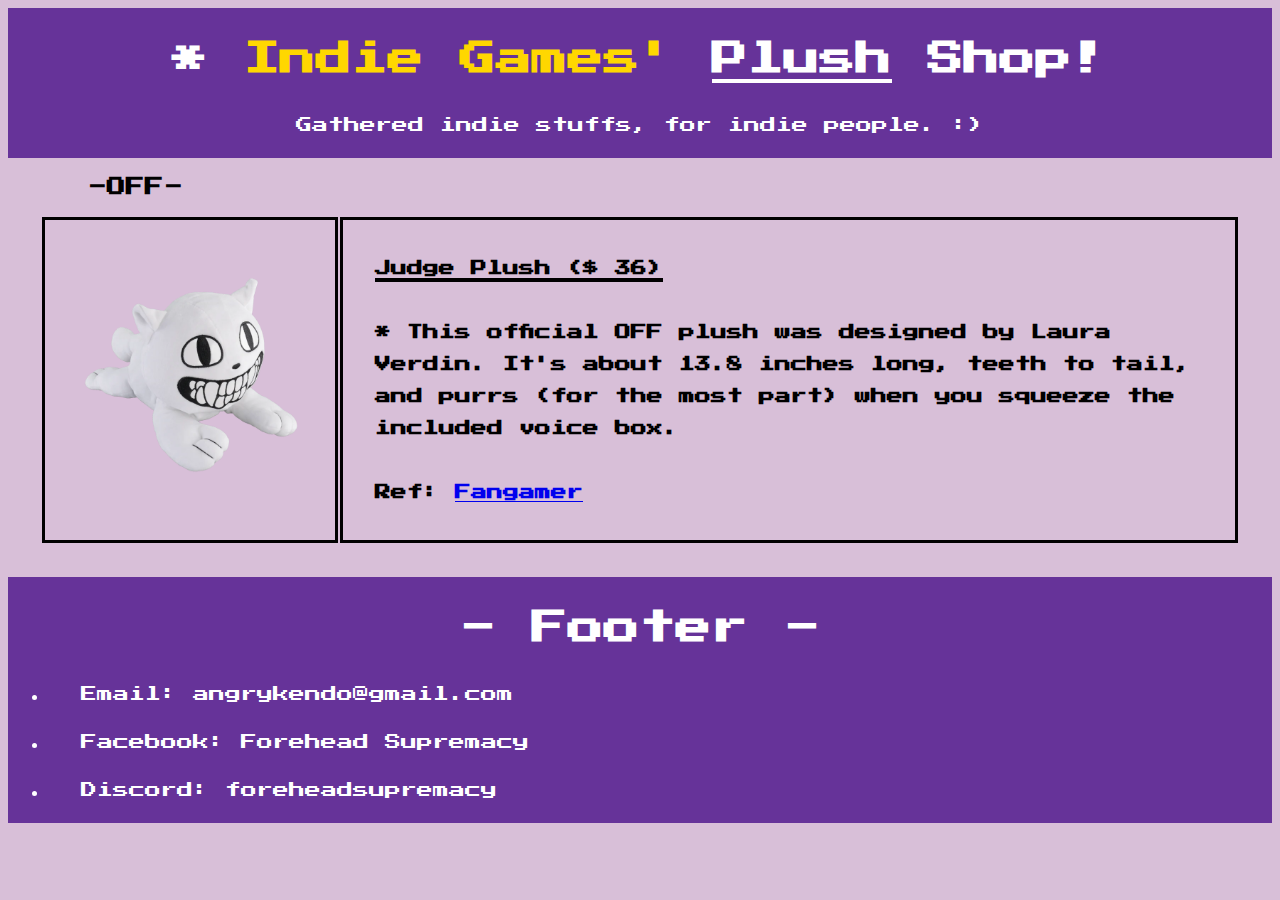
<file: my8thcategory.html>
<!DOCTYPE html>
<html lang="en">
<head>

    <meta charset="UTF-8">
    <meta name="viewport" content="width=device-width, initial-scale=1.0">
    <title>My 8th Category</title>

    <link rel="stylesheet" href="mystyle.css">

</head>
<body>
    
    <div id="head">
    <h1>* <font id="indie">Indie Games'</font> <u>Plush</u> Shop!</h1>
    <p id="subh">Gathered indie stuffs, for indie people. :)</p>
    </div>

    <h3>-OFF-</h3>
        <table>
            <tr>
                <th><img src="resources/Judge_Plush.png" alt="Judge Plush"></th>
                <th class="des"><u>Judge Plush ($ 36)</u><br><br>
                    * This official OFF plush was designed by Laura Verdin. It's about 13.8 inches long, teeth to tail, and purrs (for the most part) when you squeeze the included voice box.<br><br>
                    Ref: <a href="https://www.fangamer.com/products/judge-off-plush?_pos=1&_psq=judge&_ss=e&_v=1.0">Fangamer</a>
                </th>
            </tr>
        </table>

        <footer>
        <div id="footer">
            <h1>- Footer -</h1>
            <ul>
                <li>
                    <p>Email: angrykendo@gmail.com</p>
                </li>
                <li>
                    <p>Facebook: Forehead Supremacy</p>
                </li>
                <li>
                    <p>Discord: foreheadsupremacy</p>
                </li>
            </ul>
        </div>
    </footer>

    <noscript>Couldn't show you the Indie stuffs if your JavaScript doesn't in your browser support, sorry! :(</noscript>

</body>
</html>
</file>
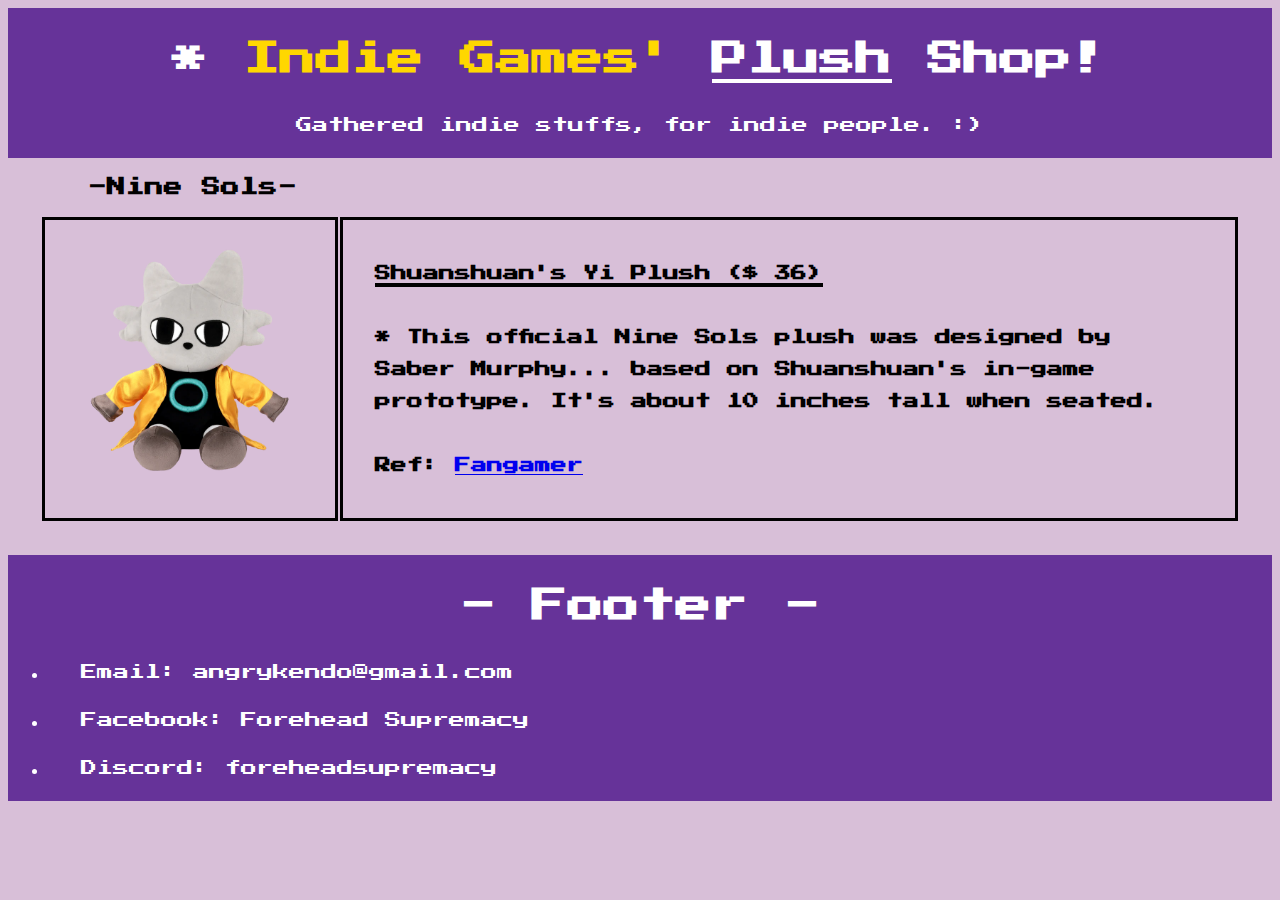
<file: my9thcategory.html>
<!DOCTYPE html>
<html lang="en">
<head>

    <meta charset="UTF-8">
    <meta name="viewport" content="width=device-width, initial-scale=1.0">
    <title>My 9th Category</title>

    <link rel="stylesheet" href="mystyle.css">

</head>
<body>
    
    <div id="head">
    <h1>* <font id="indie">Indie Games'</font> <u>Plush</u> Shop!</h1>
    <p id="subh">Gathered indie stuffs, for indie people. :)</p>
    </div>

    <h3>-Nine Sols-</h3>
        <table>
            <tr>
                <th><img src="resources/Shuanshuan's_Yi_Plush.png" alt="Shuanshuan's Yi Plush"></th>
                <th class="des"><u>Shuanshuan's Yi Plush ($ 36)</u><br><br>
                    * This official Nine Sols plush was designed by Saber Murphy... based on Shuanshuan's in-game prototype. It's about 10 inches tall when seated.<br><br>
                    Ref: <a href="https://www.fangamer.com/products/yi-nine-sols-plush?_pos=1&_psq=yi&_ss=e&_v=1.0">Fangamer</a>
                </th>
            </tr>
        </table>

        <footer>
        <div id="footer">
            <h1>- Footer -</h1>
            <ul>
                <li>
                    <p>Email: angrykendo@gmail.com</p>
                </li>
                <li>
                    <p>Facebook: Forehead Supremacy</p>
                </li>
                <li>
                    <p>Discord: foreheadsupremacy</p>
                </li>
            </ul>
        </div>
    </footer>

    <noscript>Couldn't show you the Indie stuffs if your JavaScript doesn't in your browser support, sorry! :(</noscript>

</body>
</html>
</file>
<file: mystyle.css>
@import url('https://fonts.googleapis.com/css2?family=Press+Start+2P&display=swap');

.press-start-2p-regular {
    font-family: "Press Start 2P", Fallback, system-ui;
    font-weight: 400;
    font-style: normal;
}

u {
    text-decoration-thickness: 4px;
}

body {
    background-color:thistle;
    font-family: "Press Start 2P";
}

div {
    color: white;
    text-align: center;
    background-color:rebeccapurple;
    padding: 1px;
}

h1 {
    font-size: 36px;
    line-height: 52px;
}

p {
    line-height: 32px;
    padding-left: 32px;
    font-size: 16px;
}

#subh {
    padding-left: unset;
}

.logo {
    block-size: 128px;
}

#indie {
    color: gold;
}

.det {
    line-height: 48px;
    padding-left: 32px;
    padding-top: 32px;
    font-size: 24px;
    text-decoration-thickness: 4px;
    text-decoration-line: underline;
}

.det2 {
    line-height: 48px;
    font-size: 16px;
    text-decoration-thickness: 3px;
    text-decoration-line: underline;
}

img {
    block-size: 256px;
    padding: 16px;
}

hr {
    margin-top: 32px;
    border-style: solid;
    color: black;
    height: 3px;
    background-color: black;
}

th, td {
    border: solid black;
    line-height: 32px;
    text-align: left;
    font-weight: bold;
}

.des {
    padding: 32px;
}

table {
    margin: 32px;
    margin-top: unset;
}

h3 {
    padding-left: 80px;
}

ul {
    text-align: left;
}

video {
    padding: 32px;
    block-size: 512px;
}
</file>
